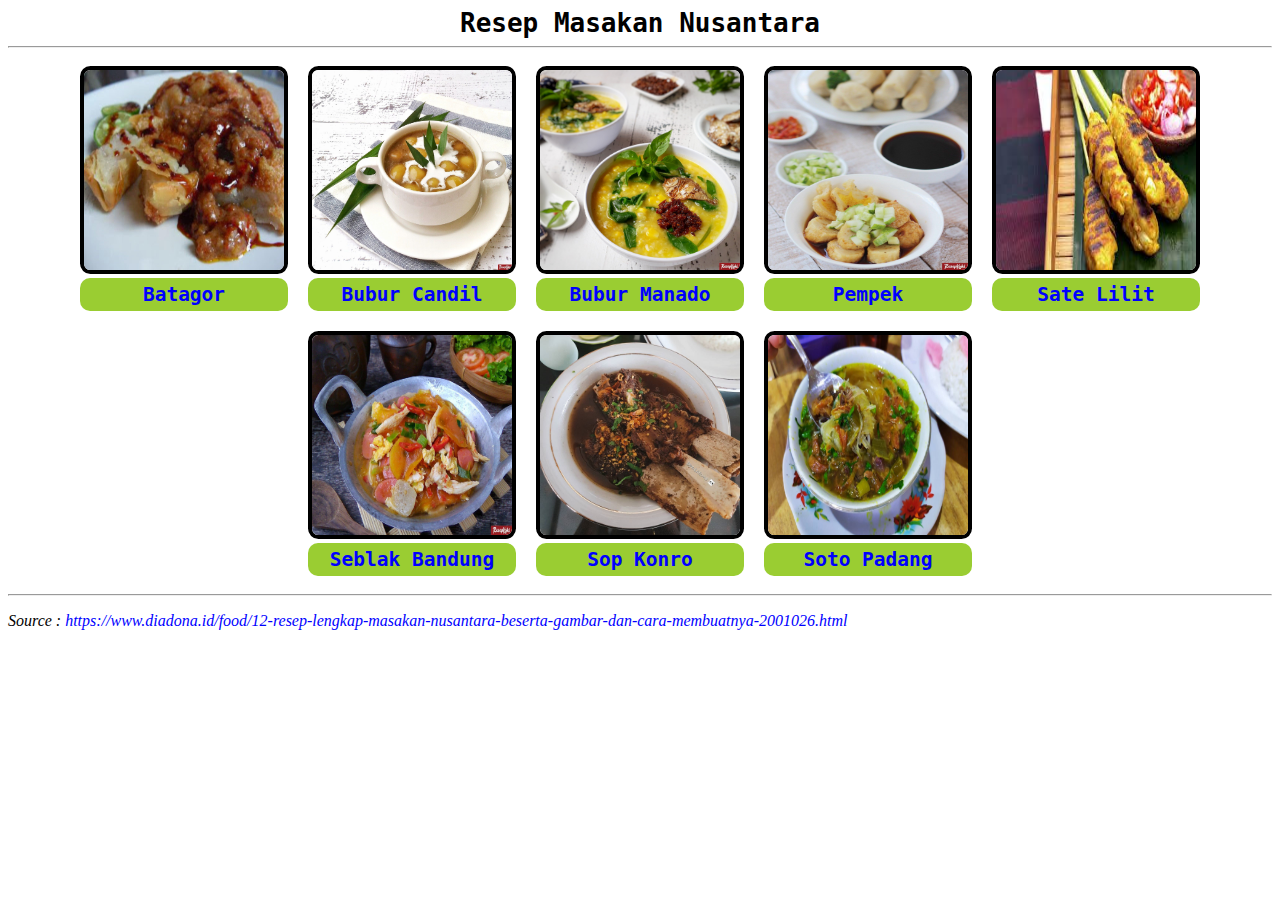
<file: WebDev GDSC/index.html>
<!DOCTYPE html>
<head>
    <link rel="stylesheet" href="index.css">
    <title>Resep Masakan Nusantara</title>
</head>
<html>
    <body>
        <h1>Resep Masakan Nusantara</h1>
        <hr>
        <div class="menuColl">
            <div class="menu">
                <div class="gambar">
                    <img src="photoColl/batagor.jpg" alt="batagor">
                </div>

                <a href="pageColl/batagor.html" class="button">
                    <h2>Batagor</h2>
                </a>
            </div>
    
            <div class="menu">
                <div class="gambar">
                    <img src="photoColl/bubur-candil.jpg" alt="bubur-candil">
                </div>
                
                <a href="pageColl/bubur-candil.html" class="button">
                    <h2>Bubur Candil</h2>
                </a>
            </div>
    
            <div class="menu">
                <div class="gambar">
                    <img src="photoColl/bubur-manado.jpg" alt="bubur-manado">
                </div>

                <a href="pageColl/bubur-manado.html" class="button">
                    <h2>Bubur Manado</h2>
                </a>
            </div>
    
            <div class="menu">
                <div class="gambar">
                    <img src="photoColl/pempek.jpg" alt="pempek">
                </div>
                
                <a href="pageColl/pempek.html" class="button">
                    <h2>Pempek</h2>
                </a>
            </div>
    
            <div class="menu">
                <div class="gambar">
                    <img src="photoColl/sate-lilit.jpg" alt="sate-lilit">
                </div>
                
                <a href="pageColl/sate-lilit.html" class="button">
                    <h2>Sate Lilit</h2>
                </a>
            </div>
    
            <div class="menu">
                <div class="gambar">
                    <img src="photoColl/seblak-bandung.jpg" alt="seblak-bandung">
                </div>
                
                <a href="pageColl/seblak-bandung.html" class="button">
                    <h2>Seblak Bandung</h2>
                </a>
            </div>
    
            <div class="menu">
                <div class="gambar">
                    <img src="photoColl/sop-konro.jpg" alt="sop-konro">
                </div>
                
                <a href="pageColl/sop-konro.html" class="button">
                    <h2>Sop Konro</h2>
                </a>
            </div>
    
            <div class="menu">
                <div class="gambar">
                    <img src="photoColl/soto-padang.jpg" alt="soto-padang">
                </div>
                
                <a href="pageColl/soto-padang.html" class="button">
                    <h2>Soto Padang</h2>
                </a>
            </div>
        </div>
        <hr>
        <p><em>Source : <a href="https://www.diadona.id/food/12-resep-lengkap-masakan-nusantara-beserta-gambar-dan-cara-membuatnya-2001026.html">https://www.diadona.id/food/12-resep-lengkap-masakan-nusantara-beserta-gambar-dan-cara-membuatnya-2001026.html</a></em></p>
    </body>
</html>
</file>
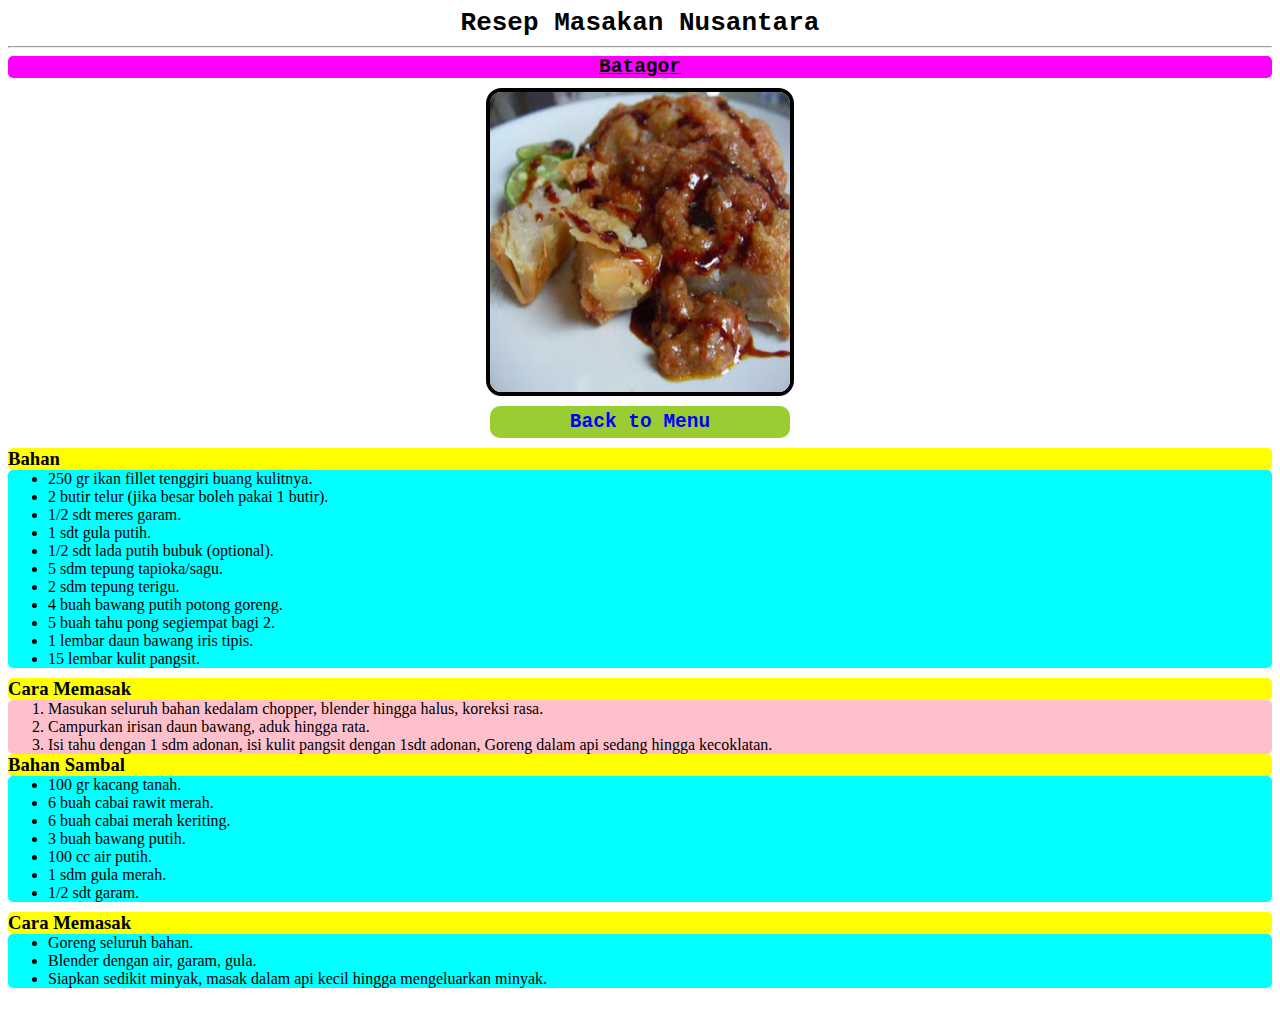
<file: WebDev GDSC/pageColl/batagor.html>
<!DOCTYPE html>
<head>
    <link rel="stylesheet" href="DetailMenu.css">
    <title>Resep Masakan Nusantara</title>
</head>
<html>
    <body>
        <h1>Resep Masakan Nusantara</h1>
        <hr>
        <h2 id="subtitle">Batagor</h2>
        <div class="column">
            <div class="column">
                <img src="../photoColl/batagor.jpg" alt="batagor">
    
                <a href="../index.html" class="button">
                    <h2>Back to Menu</h2>
                </a>
            </div>
            <div class="column">
                <h3>Bahan</h3>
                <ul>
                    <li>250 gr ikan fillet tenggiri buang kulitnya.</li>
                    <li>2 butir telur (jika besar boleh pakai 1 butir).</li>
                    <li>1/2 sdt meres garam.</li>
                    <li>1 sdt gula putih.</li>
                    <li>1/2 sdt lada putih bubuk (optional).</li>
                    <li>5 sdm tepung tapioka/sagu.</li>
                    <li>2 sdm tepung terigu.</li>
                    <li>4 buah bawang putih potong goreng.</li>
                    <li>5 buah tahu pong segiempat bagi 2.</li>
                    <li>1 lembar daun bawang iris tipis.</li>
                    <li>15 lembar kulit pangsit.</li>
                </ul>

                <h3>Cara Memasak</h3>
                <ol>
                    <li>Masukan seluruh bahan kedalam chopper, blender hingga halus, koreksi rasa.</li>
                    <li>Campurkan irisan daun bawang, aduk hingga rata.</li>
                    <li>Isi tahu dengan 1 sdm adonan, isi kulit pangsit dengan 1sdt adonan, Goreng dalam api sedang hingga kecoklatan.</li>
                </ol>

                <h3>Bahan Sambal</h3>
                <ul>
                    <li>100 gr kacang tanah.</li>
                    <li>6 buah cabai rawit merah.</li>
                    <li>6 buah cabai merah keriting.</li>
                    <li>3 buah bawang putih.</li>
                    <li>100 cc air putih.</li>
                    <li>1 sdm gula merah.</li>
                    <li>1/2 sdt garam.</li>
                </ul>

                <h3>Cara Memasak</h3>
                <ul>
                    <li>Goreng seluruh bahan.</li>
                    <li>Blender dengan air, garam, gula.</li>
                    <li>Siapkan sedikit minyak, masak dalam api kecil hingga mengeluarkan minyak.</li>
                </ul>
            </div>
        </div>
    </body>
</html>
</file>
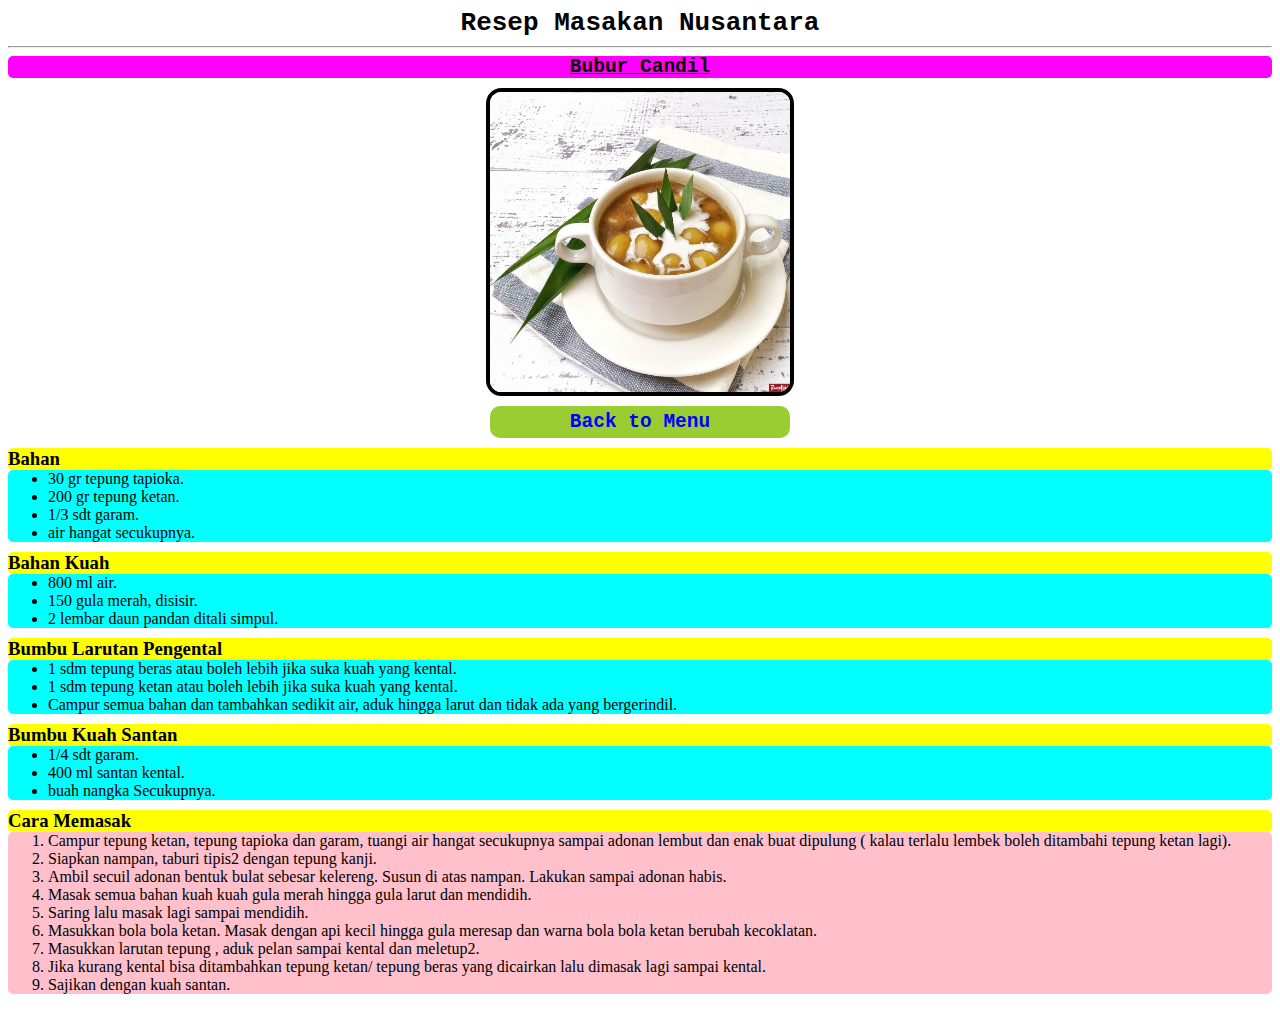
<file: WebDev GDSC/pageColl/bubur-candil.html>
<!DOCTYPE html>
<head>
    <link rel="stylesheet" href="DetailMenu.css">
    <title>Resep Masakan Nusantara</title>
</head>
<html>
    <body>
        <h1>Resep Masakan Nusantara</h1>
        <hr>
        <h2 id="subtitle">Bubur Candil</h2>
        <div class="column">
            <div class="column">
                <img src="../photoColl/bubur-candil.jpg" alt="bubur-candil">
    
                <a href="../index.html" class="button">
                    <h2>Back to Menu</h2>
                </a>
            </div>
            <div class="column">
                <h3>Bahan</h3>
                <ul>
                    <li>30 gr tepung tapioka.</li>
                    <li>200 gr tepung ketan.</li>
                    <li>1/3 sdt garam.</li>
                    <li>air hangat secukupnya.</li>
                </ul>

                <h3>Bahan Kuah</h3>
                <ul>
                    <li>800 ml air.</li>
                    <li>150 gula merah, disisir.</li>
                    <li>2 lembar daun pandan ditali simpul.</li>
                </ul>

                <h3>Bumbu Larutan Pengental</h3>
                <ul>
                    <li>1 sdm tepung beras atau boleh lebih jika suka kuah yang kental.</li>
                    <li>1 sdm tepung ketan atau boleh lebih jika suka kuah yang kental.</li>
                    <li>Campur semua bahan dan tambahkan sedikit air, aduk hingga larut dan tidak ada yang bergerindil.</li>
                </ul>

                <h3>Bumbu Kuah Santan</h3>
                <ul>
                    <li>1/4 sdt garam.</li>
                    <li>400 ml santan kental.</li>
                    <li>buah nangka Secukupnya.</li>
                </ul>

                <h3>Cara Memasak</h3>
                <ol>
                    <li>Campur tepung ketan, tepung tapioka dan garam, tuangi air hangat secukupnya sampai adonan lembut dan enak buat dipulung ( kalau terlalu lembek boleh ditambahi tepung ketan lagi).</li>
                    <li>Siapkan nampan, taburi tipis2 dengan tepung kanji.</li>
                    <li>Ambil secuil adonan bentuk bulat sebesar kelereng. Susun di atas nampan. Lakukan sampai adonan habis.</li>
                    <li>Masak semua bahan kuah kuah gula merah hingga gula larut dan mendidih.</li>
                    <li>Saring lalu masak lagi sampai mendidih.</li>
                    <li>Masukkan bola bola ketan. Masak dengan api kecil hingga gula meresap dan warna bola bola ketan berubah kecoklatan.</li>
                    <li>Masukkan larutan tepung , aduk pelan sampai kental dan meletup2.</li>
                    <li>Jika kurang kental bisa ditambahkan tepung ketan/ tepung beras yang dicairkan lalu dimasak lagi sampai kental.</li>
                    <li>Sajikan dengan kuah santan.</li>
                </ol>
            </div>
        </div>
    </body>
</html>
</file>
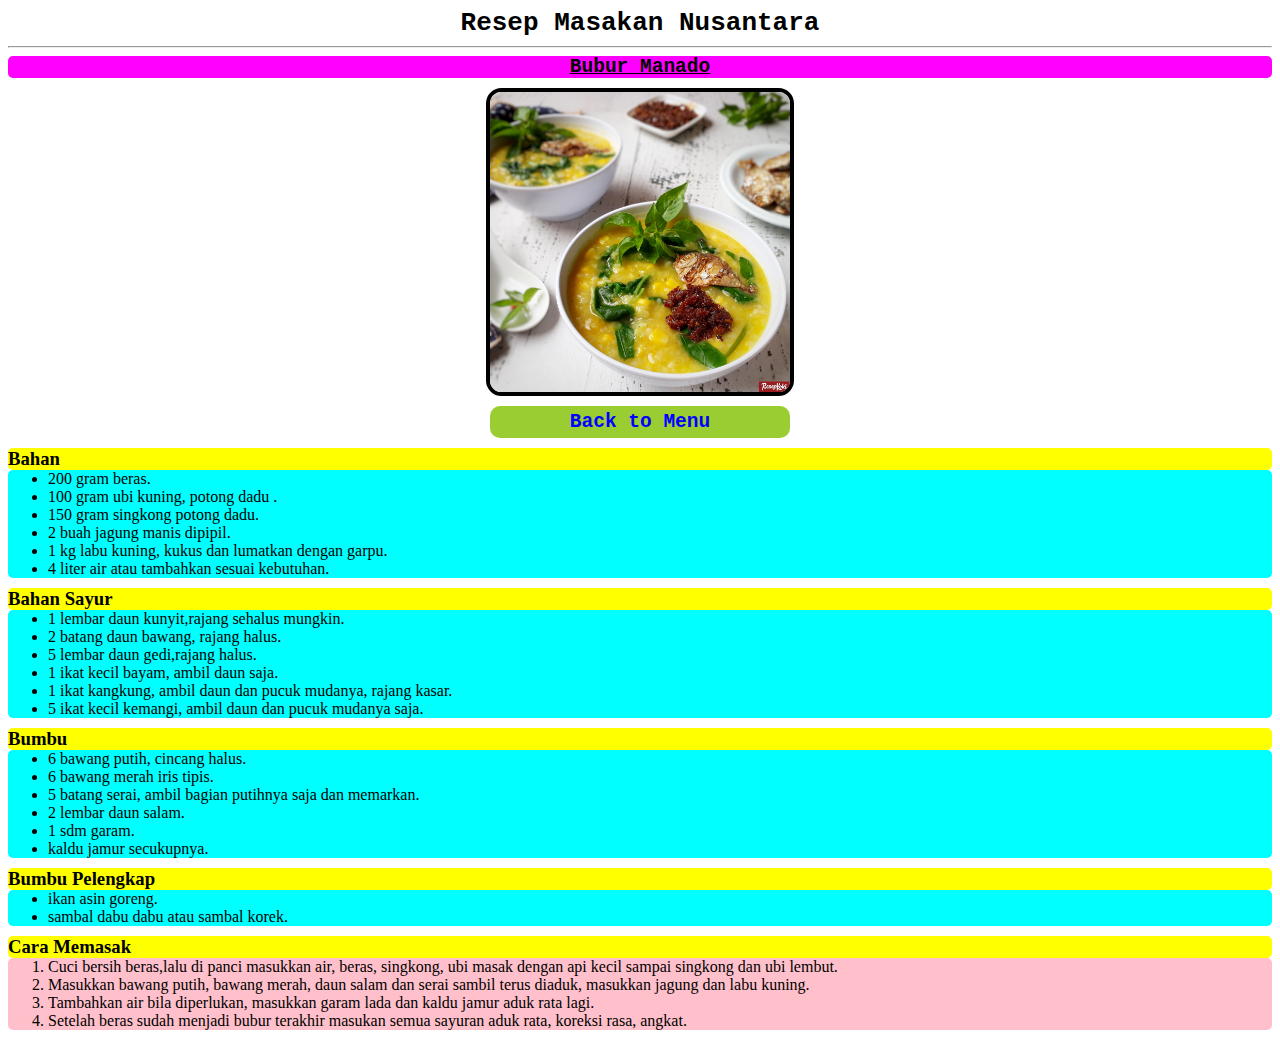
<file: WebDev GDSC/pageColl/bubur-manado.html>
<!DOCTYPE html>
<head>
    <link rel="stylesheet" href="DetailMenu.css">
    <title>Resep Masakan Nusantara</title>
</head>
<html>
    <body>
        <h1>Resep Masakan Nusantara</h1>
        <hr>
        <h2 id="subtitle">Bubur Manado</h2>
        <div class="column">
            <div class="column">
                <img src="../photoColl/bubur-manado.jpg" alt="bubur-manado">
    
                <a href="../index.html" class="button">
                    <h2>Back to Menu</h2>
                </a>
            </div>
            <div class="column">
                <h3>Bahan</h3>
                <ul>
                    <li>200 gram beras.</li>
                    <li>100 gram ubi kuning, potong dadu .</li>
                    <li>150 gram singkong potong dadu.</li>
                    <li>2 buah jagung manis dipipil.</li>
                    <li>1 kg labu kuning, kukus dan lumatkan dengan garpu.</li>
                    <li>4 liter air atau tambahkan sesuai kebutuhan.</li>
                </ul>

                <h3>Bahan Sayur</h3>
                <ul>
                    <li>1 lembar daun kunyit,rajang sehalus mungkin.</li>
                    <li>2 batang daun bawang, rajang halus.</li>
                    <li>5 lembar daun gedi,rajang halus.</li>
                    <li>1 ikat kecil bayam, ambil daun saja.</li>
                    <li>1 ikat kangkung, ambil daun dan pucuk mudanya, rajang kasar.</li>
                    <li>5 ikat kecil kemangi, ambil daun dan pucuk mudanya saja.</li>
                </ul>

                <h3>Bumbu</h3>
                <ul>
                    <li>6 bawang putih, cincang halus.</li>
                    <li>6 bawang merah iris tipis.</li>
                    <li>5 batang serai, ambil bagian putihnya saja dan memarkan.</li>
                    <li>2 lembar daun salam.</li>
                    <li>1 sdm garam.</li>
                    <li>kaldu jamur secukupnya.</li>
                </ul>

                <h3>Bumbu Pelengkap</h3>
                <ul>
                    <li>ikan asin goreng.</li>
                    <li>sambal dabu dabu atau sambal korek.</li>
                </ul>

                <h3>Cara Memasak</h3>
                <ol>
                    <li>Cuci bersih beras,lalu di panci masukkan air, beras, singkong, ubi masak dengan api kecil sampai singkong dan ubi lembut.</li>
                    <li>Masukkan bawang putih, bawang merah, daun salam dan serai sambil terus diaduk, masukkan jagung dan labu kuning.</li>
                    <li>Tambahkan air bila diperlukan, masukkan garam lada dan kaldu jamur aduk rata lagi.</li>
                    <li>Setelah beras sudah menjadi bubur terakhir masukan semua sayuran aduk rata, koreksi rasa, angkat.</li>
                </ol>
            </div>
        </div>
    </body>
</html>
</file>
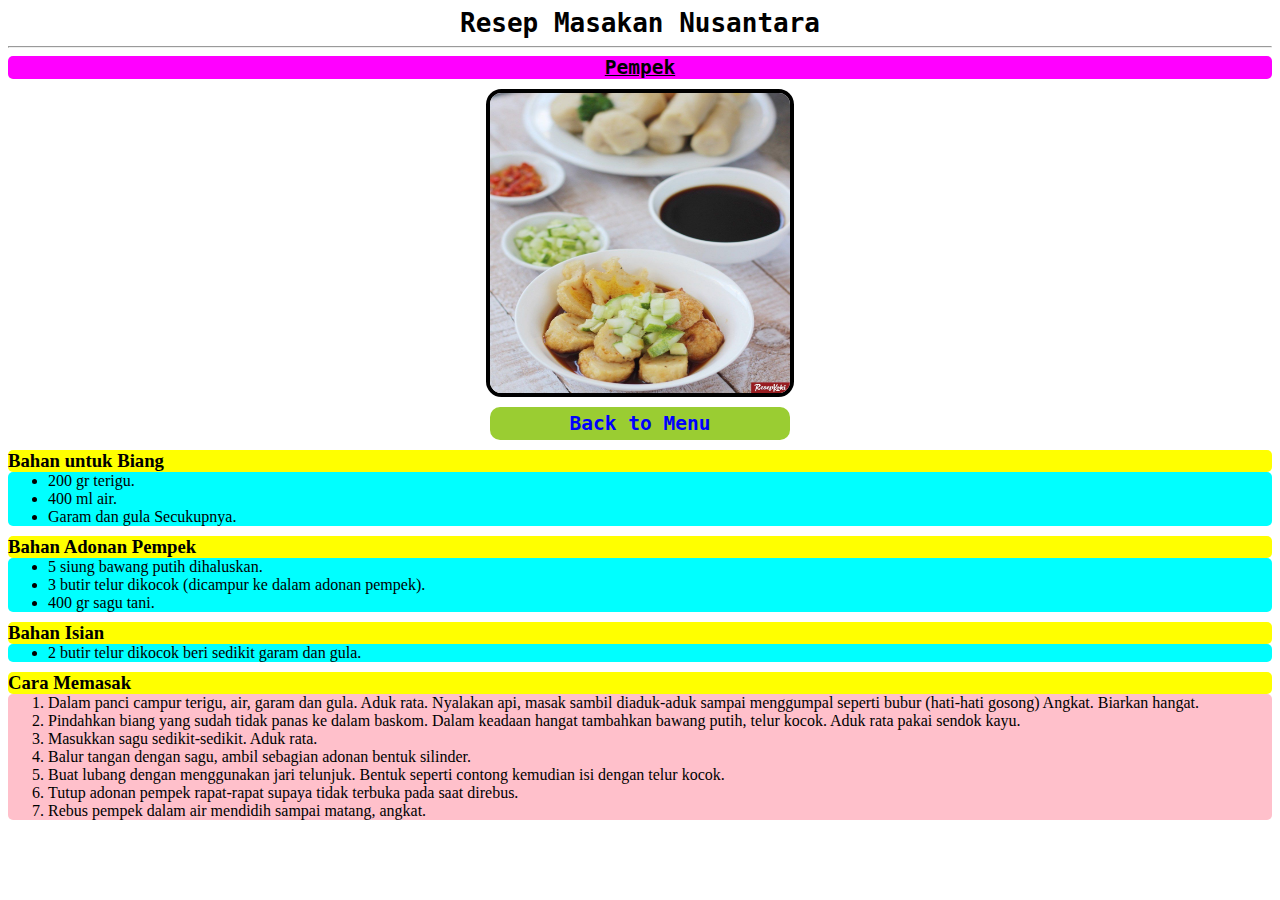
<file: WebDev GDSC/pageColl/pempek.html>
<!DOCTYPE html>
<head>
    <link rel="stylesheet" href="DetailMenu.css">
    <title>Resep Masakan Nusantara</title>
</head>
<html>
    <body>
        <h1>Resep Masakan Nusantara</h1>
        <hr>
        <h2 id="subtitle">Pempek</h2>
        <div class="column">
            <div class="column">
                <img src="../photoColl/pempek.jpg" alt="pempek">
    
                <a href="../index.html" class="button">
                    <h2>Back to Menu</h2>
                </a>
            </div>
            <div class="column">
                <h3>Bahan untuk Biang</h3>
                <ul>
                    <li>200 gr terigu.</li>
                    <li>400 ml air.</li>
                    <li>Garam dan gula Secukupnya.</li>
                </ul>

                <h3>Bahan Adonan Pempek</h3>
                <ul>
                    <li>5 siung bawang putih dihaluskan.</li>
                    <li>3 butir telur dikocok (dicampur ke dalam adonan pempek).</li>
                    <li>400 gr sagu tani.</li>
                </ul>

                <h3>Bahan Isian</h3>
                <ul>
                    <li>2 butir telur dikocok beri sedikit garam dan gula.</li>
                </ul>

                <h3>Cara Memasak</h3>
                <ol>
                    <li>Dalam panci campur terigu, air, garam dan gula. Aduk rata. Nyalakan api, masak sambil diaduk-aduk sampai menggumpal seperti bubur (hati-hati gosong) Angkat. Biarkan hangat.</li>
                    <li>Pindahkan biang yang sudah tidak panas ke dalam baskom. Dalam keadaan hangat tambahkan bawang putih, telur kocok. Aduk rata pakai sendok kayu.</li>
                    <li>Masukkan sagu sedikit-sedikit. Aduk rata.</li>
                    <li>Balur tangan dengan sagu, ambil sebagian adonan bentuk silinder.</li>
                    <li>Buat lubang dengan menggunakan jari telunjuk. Bentuk seperti contong kemudian isi dengan telur kocok.</li>
                    <li>Tutup adonan pempek rapat-rapat supaya tidak terbuka pada saat direbus.</li>
                    <li>Rebus pempek dalam air mendidih sampai matang, angkat.</li>
                </ol>
            </div>
        </div>
    </body>
</html>
</file>
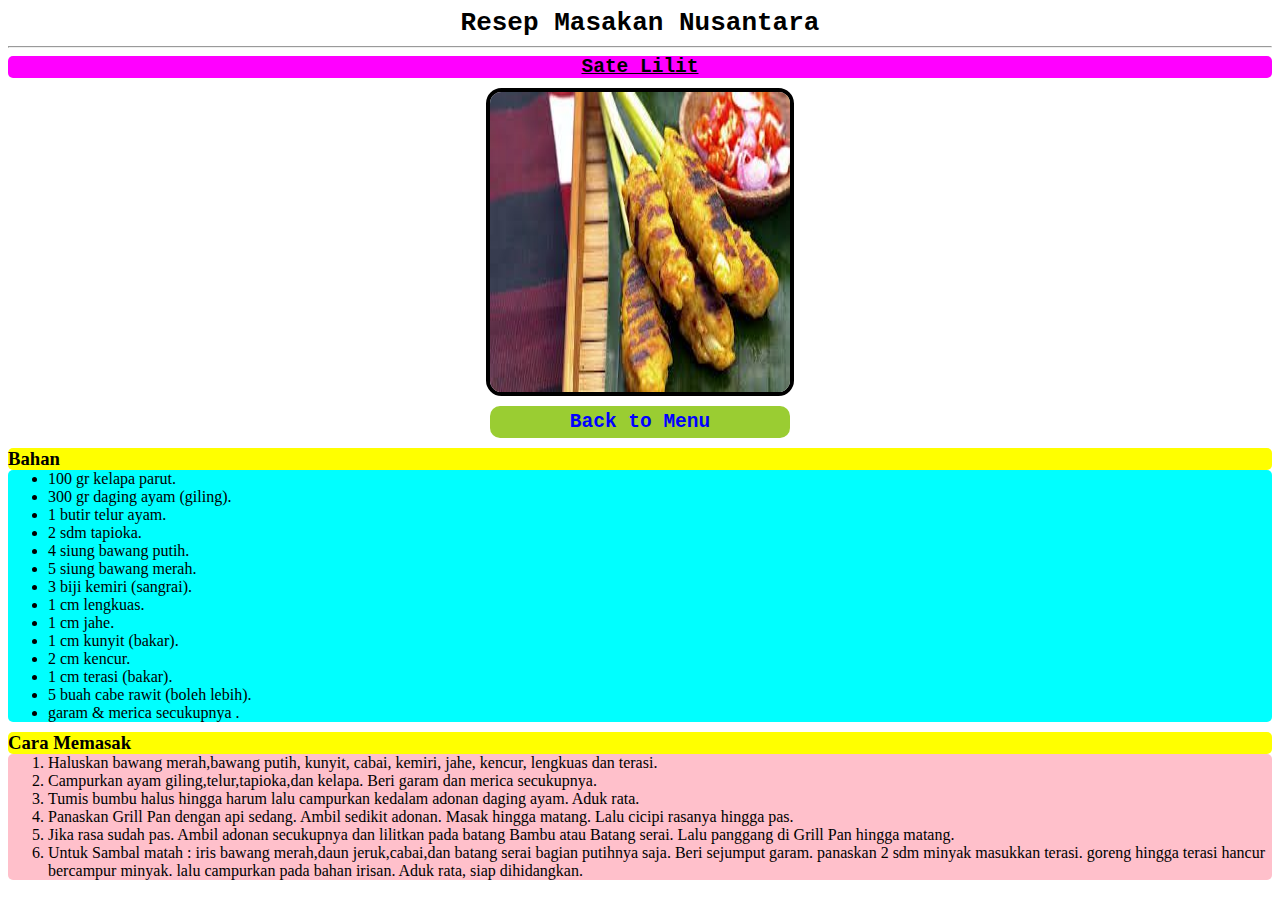
<file: WebDev GDSC/pageColl/sate-lilit.html>
<!DOCTYPE html>
<head>
    <link rel="stylesheet" href="DetailMenu.css">
    <title>Resep Masakan Nusantara</title>
</head>
<html>
    <body>
        <h1>Resep Masakan Nusantara</h1>
        <hr>
        <h2 id="subtitle">Sate Lilit</h2>
        <div class="column">
            <div class="column">
                <img src="../photoColl/sate-lilit.jpg" alt="sate-lilit">
    
                <a href="../index.html" class="button">
                    <h2>Back to Menu</h2>
                </a>
            </div>
            <div class="column">
                <h3>Bahan</h3>
                <ul>
                    <li>100 gr kelapa parut.</li>
                    <li>300 gr daging ayam (giling).</li>
                    <li>1 butir telur ayam.</li>
                    <li>2 sdm tapioka.</li>
                    <li>4 siung bawang putih.</li>
                    <li>5 siung bawang merah.</li>
                    <li>3 biji kemiri (sangrai).</li>
                    <li>1 cm lengkuas.</li>
                    <li>1 cm jahe.</li>
                    <li>1 cm kunyit (bakar).</li>
                    <li>2 cm kencur.</li>
                    <li>1 cm terasi (bakar).</li>
                    <li20 batang bambu atau serai.></li>
                    <li>5 buah cabe rawit (boleh lebih).</li>
                    <li>garam & merica secukupnya .</li>
                </ul>

                <h3>Cara Memasak</h3>
                <ol>
                    <li>Haluskan bawang merah,bawang putih, kunyit, cabai, kemiri, jahe, kencur, lengkuas dan terasi.</li>
                    <li>Campurkan ayam giling,telur,tapioka,dan kelapa. Beri garam dan merica secukupnya.</li>
                    <li>Tumis bumbu halus hingga harum lalu campurkan kedalam adonan daging ayam. Aduk rata.</li>
                    <li>Panaskan Grill Pan dengan api sedang. Ambil sedikit adonan. Masak hingga matang. Lalu cicipi rasanya hingga pas.</li>
                    <li>Jika rasa sudah pas. Ambil adonan secukupnya dan lilitkan pada batang Bambu atau Batang serai. Lalu panggang di Grill Pan hingga matang.</li>
                    <li>Untuk Sambal matah : iris bawang merah,daun jeruk,cabai,dan batang serai bagian putihnya saja. Beri sejumput garam. panaskan 2 sdm minyak masukkan terasi. goreng hingga terasi hancur bercampur minyak. lalu campurkan pada bahan irisan. Aduk rata, siap dihidangkan.</li>
                </ol>
            </div>
        </div>
    </body>
</html>
</file>
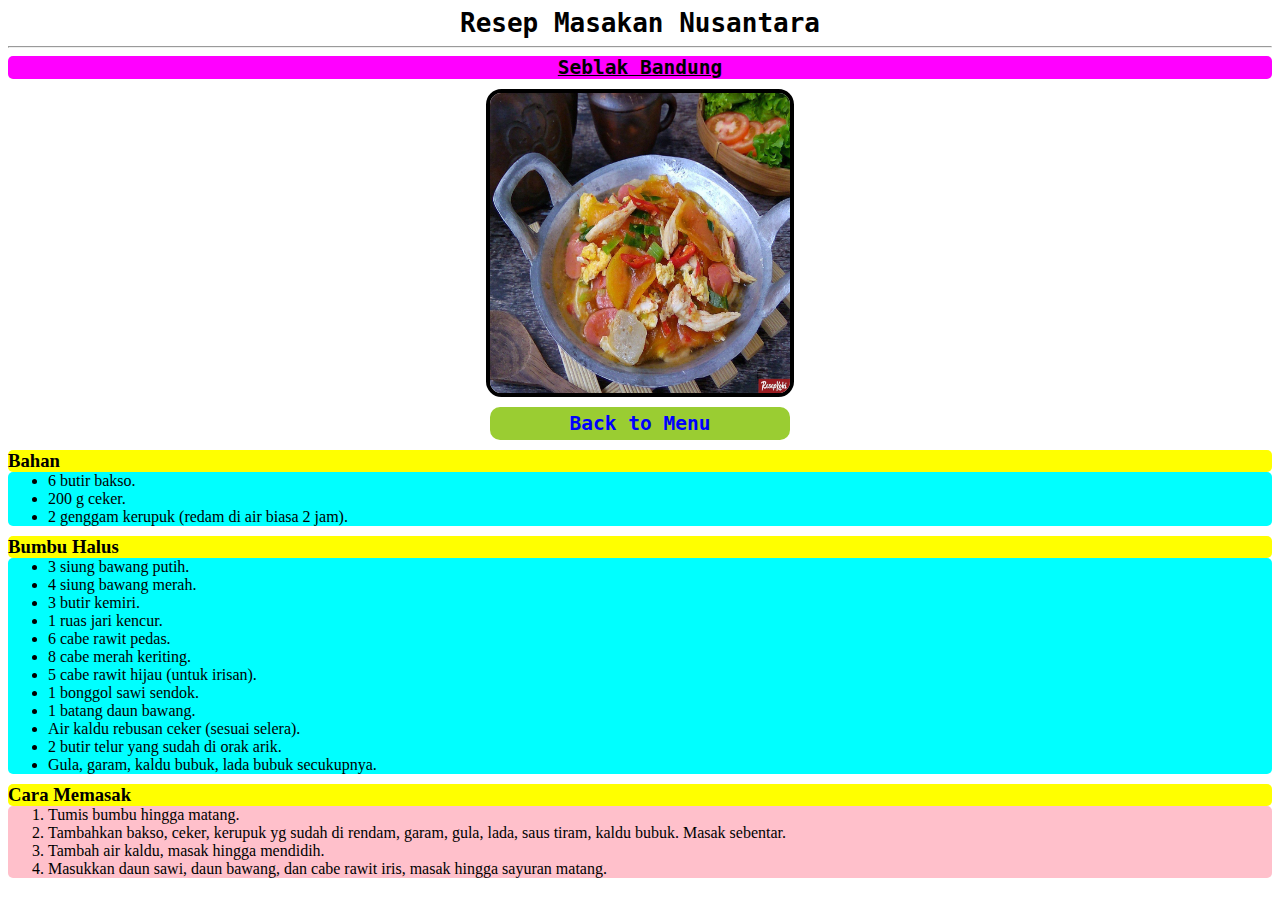
<file: WebDev GDSC/pageColl/seblak-bandung.html>
<!DOCTYPE html>
<head>
    <link rel="stylesheet" href="DetailMenu.css">
    <title>Resep Masakan Nusantara</title>
</head>
<html>
    <body>
        <h1>Resep Masakan Nusantara</h1>
        <hr>
        <h2 id="subtitle">Seblak Bandung</h2>
        <div class="column">
            <div class="column">
                <img src="../photoColl/seblak-bandung.jpg" alt="seblak-bandung">
    
                <a href="../index.html" class="button">
                    <h2>Back to Menu</h2>
                </a>
            </div>
            <div class="column">
                <h3>Bahan</h3>
                <ul>
                    <li>6 butir bakso.</li>
                    <li>200 g ceker.</li>
                    <li>2 genggam kerupuk (redam di air biasa 2 jam).</li>
                </ul>

                <h3>Bumbu Halus</h3>
                <ul>
                    <li>3 siung bawang putih.</li>
                    <li>4 siung bawang merah.</li>
                    <li>3 butir kemiri.</li>
                    <li>1 ruas jari kencur.</li>
                    <li>6 cabe rawit pedas.</li>
                    <li>8 cabe merah keriting.</li>
                    <li>5 cabe rawit hijau (untuk irisan).</li>
                    <li>1 bonggol sawi sendok.</li>
                    <li>1 batang daun bawang.</li>
                    <li>Air kaldu rebusan ceker (sesuai selera).</li>
                    <li>2 butir telur yang sudah di orak arik.</li>
                    <li>Gula, garam, kaldu bubuk, lada bubuk secukupnya.</li>
                </ul>

                <h3>Cara Memasak</h3>
                <ol>
                    <li>Tumis bumbu hingga matang.</li>
                    <li>Tambahkan bakso, ceker, kerupuk yg sudah di rendam, garam, gula, lada, saus tiram, kaldu bubuk. Masak sebentar.</li>
                    <li>Tambah air kaldu, masak hingga mendidih.</li>
                    <li>Masukkan daun sawi, daun bawang, dan cabe rawit iris, masak hingga sayuran matang.</li>
                </ol>
            </div>
        </div>
    </body>
</html>
</file>
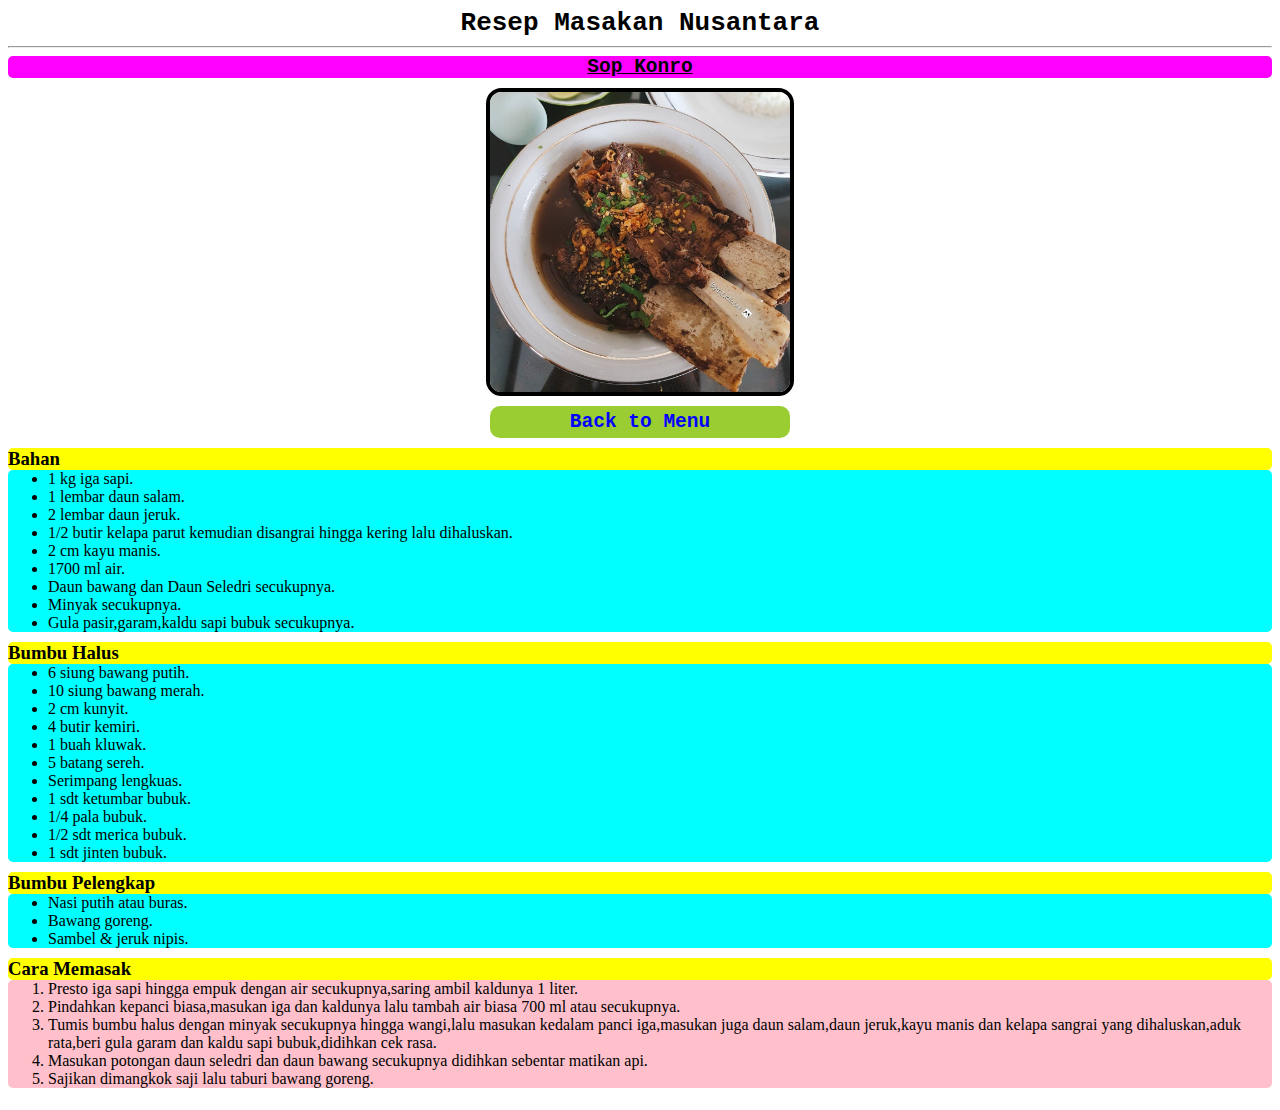
<file: WebDev GDSC/pageColl/sop-konro.html>
<!DOCTYPE html>
<head>
    <link rel="stylesheet" href="DetailMenu.css">
    <title>Resep Masakan Nusantara</title>
</head>
<html>
    <body>
        <h1>Resep Masakan Nusantara</h1>
        <hr>
        <h2 id="subtitle">Sop Konro</h2>
        <div class="column">
            <div class="column">
                <img src="../photoColl/sop-konro.jpg" alt="sop-konro">
    
                <a href="../index.html" class="button">
                    <h2>Back to Menu</h2>
                </a>
            </div>
            <div class="column">
                <h3>Bahan</h3>
                <ul>
                    <li>1 kg iga sapi.</li>
                    <li>1 lembar daun salam.</li>
                    <li>2 lembar daun jeruk.</li>
                    <li>1/2 butir kelapa parut kemudian disangrai hingga kering lalu dihaluskan.</li>
                    <li>2 cm kayu manis.</li>
                    <li>1700 ml air.</li>
                    <li>Daun bawang dan Daun Seledri secukupnya.</li>
                    <li>Minyak secukupnya.</li>
                    <li>Gula pasir,garam,kaldu sapi bubuk secukupnya.</li>
                </ul>

                <h3>Bumbu Halus</h3>
                <ul>
                    <li>6 siung bawang putih.</li>
                    <li>10 siung bawang merah.</li>
                    <li>2 cm kunyit.</li>
                    <li>4 butir kemiri.</li>
                    <li>1 buah kluwak.</li>
                    <li>5 batang sereh.</li>
                    <li>Serimpang lengkuas.</li>
                    <li>1 sdt ketumbar bubuk.</li>
                    <li>1/4 pala bubuk.</li>
                    <li>1/2 sdt merica bubuk.</li>
                    <li>1 sdt jinten bubuk.</li>
                </ul>

                <h3>Bumbu Pelengkap</h3>
                <ul>
                    <li>Nasi putih atau buras.</li>
                    <li>Bawang goreng.</li>
                    <li>Sambel & jeruk nipis.</li>
                </ul>

                <h3>Cara Memasak</h3>
                <ol>
                    <li>Presto iga sapi hingga empuk dengan air secukupnya,saring ambil kaldunya 1 liter.</li>
                    <li>Pindahkan kepanci biasa,masukan iga dan kaldunya lalu tambah air biasa 700 ml atau secukupnya.</li>
                    <li>Tumis bumbu halus dengan minyak secukupnya hingga wangi,lalu masukan kedalam panci iga,masukan juga daun salam,daun jeruk,kayu manis dan kelapa sangrai yang dihaluskan,aduk rata,beri gula garam dan kaldu sapi bubuk,didihkan cek rasa.</li>
                    <li>Masukan potongan daun seledri dan daun bawang secukupnya didihkan sebentar matikan api.</li>
                    <li>Sajikan dimangkok saji lalu taburi bawang goreng.</li>
                </ol>
            </div>
        </div>
    </body>
</html>
</file>
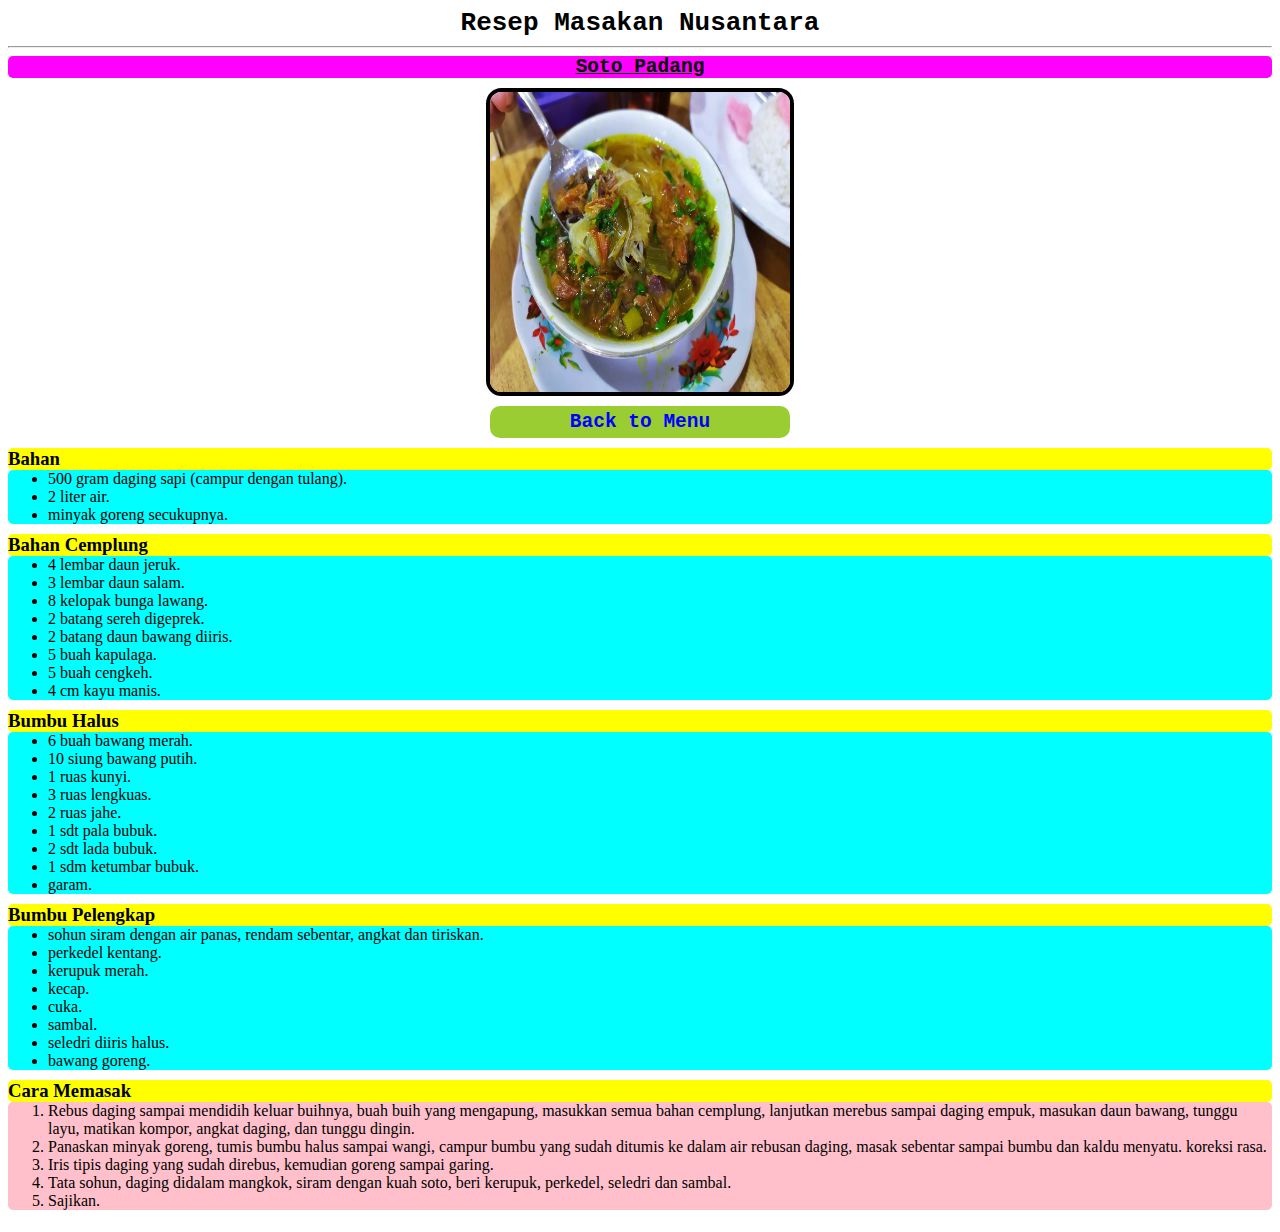
<file: WebDev GDSC/pageColl/soto-padang.html>
<!DOCTYPE html>
<head>
    <link rel="stylesheet" href="DetailMenu.css">
    <title>Resep Masakan Nusantara</title>
</head>
<html>
    <body>
        <h1>Resep Masakan Nusantara</h1>
        <hr>
        <h2 id="subtitle">Soto Padang</h2>
        <div class="column">
            <div class="column">
                <img src="../photoColl/soto-padang.jpg" alt="soto-padang">
    
                <a href="../index.html" class="button">
                    <h2>Back to Menu</h2>
                </a>
            </div>
            <div class="column">
                <h3>Bahan</h3>
                <ul>
                    <li>500 gram daging sapi (campur dengan tulang).</li>
                    <li>2 liter air.</li>
                    <li>minyak goreng secukupnya.</li>
                </ul>

                <h3>Bahan Cemplung</h3>
                <ul>
                    <li>4 lembar daun jeruk.</li>
                    <li>3 lembar daun salam.</li>
                    <li>8 kelopak bunga lawang.</li>
                    <li>2 batang sereh digeprek.</li>
                    <li>2 batang daun bawang diiris.</li>
                    <li>5 buah kapulaga.</li>
                    <li>5 buah cengkeh.</li>
                    <li>4 cm kayu manis.</li>
                </ul>

                <h3>Bumbu Halus</h3>
                <ul>
                    <li>6 buah bawang merah.</li>
                    <li>10 siung bawang putih.</li>
                    <li>1 ruas kunyi.</li>
                    <li>3 ruas lengkuas.</li>
                    <li>2 ruas jahe.</li>
                    <li>1 sdt pala bubuk.</li>
                    <li>2 sdt lada bubuk.</li>
                    <li>1 sdm ketumbar bubuk.</li>
                    <li>garam.</li>
                </ul>

                <h3>Bumbu Pelengkap</h3>
                <ul>
                    <li>sohun siram dengan air panas, rendam sebentar, angkat dan tiriskan.</li>
                    <li>perkedel kentang.</li>
                    <li>kerupuk merah.</li>
                    <li>kecap.</li>
                    <li>cuka.</li>
                    <li>sambal.</li>
                    <li>seledri diiris halus.</li>
                    <li>bawang goreng.</li>
                </ul>

                <h3>Cara Memasak</h3>
                <ol>
                    <li>Rebus daging sampai mendidih keluar buihnya, buah buih yang mengapung, masukkan semua bahan cemplung, lanjutkan merebus sampai daging empuk, masukan daun bawang, tunggu layu, matikan kompor, angkat daging, dan tunggu dingin.</li>
                    <li>Panaskan minyak goreng, tumis bumbu halus sampai wangi, campur bumbu yang sudah ditumis ke dalam air rebusan daging, masak sebentar sampai bumbu dan kaldu menyatu. koreksi rasa.</li>
                    <li>Iris tipis daging yang sudah direbus, kemudian goreng sampai garing.</li>
                    <li>Tata sohun, daging didalam mangkok, siram dengan kuah soto, beri kerupuk, perkedel, seledri dan sambal.</li>
                    <li>Sajikan.</li>
                </ol>
            </div>
        </div>
    </body>
</html>
</file>
<file: WebDev GDSC/index.css>
img {
    border-radius: 5%;
    border: 4px solid black;

    width: 200px;
    height: 200px;
}

h2, h1 {
    text-align: center;
    margin: 5px;
    font-family:monospace;
}

a {
    text-decoration: none;
    color: blue;
}

.button {
    background-color: yellowgreen;
    border-radius: 10px;
}
.button:hover {
    background-color: orange;
}

.menuColl {
    display: flex;
    flex-wrap: wrap;
    flex-direction: row;

    justify-content: center;
}

.menu {
    display: flex;
    flex-wrap: wrap;
    flex-direction: column;

    margin: 10px;
}
</file>
<file: WebDev GDSC/pageColl/DetailMenu.css>
img {
    border-radius: 5%;
    border: 4px solid black;
    align-self: center;

    height: 300px;
    width: 300px;
    margin: 10px;
}

h2, h1 {
    text-align: center;
    margin: 5px;
    font-family:monospace;
}

#subtitle {
    text-align: center;
    font-family: monospace;
    text-decoration: underline;
    margin: 0%;
    background-color: magenta;
    border-radius: 5px;
}

h3 {
    background-color: yellow;
    width: 100%;
    margin: 0%;
    border-radius: 5px;
}

ul {
    background-color: aqua;
    margin: 0%;
    margin-bottom: 10px;
    border-radius: 5px;
}

ol {
    background-color: pink;
    margin: 0%;
    border-radius: 5px;
}

a {
    text-decoration: none;
    color: blue;
}

.button {
    background-color: yellowgreen;
    border-radius: 10px;
    width: 300px;
    align-self: center;
}
.button:hover {
    background-color: orange;
}

.row {
    display: flex;
    flex-wrap: wrap;
    flex-direction: row;
}

.column {
    display: flex;
    flex-wrap: wrap;
    flex-direction: column;

    margin: 0px;
    margin-bottom: 10px;
}
</file>
